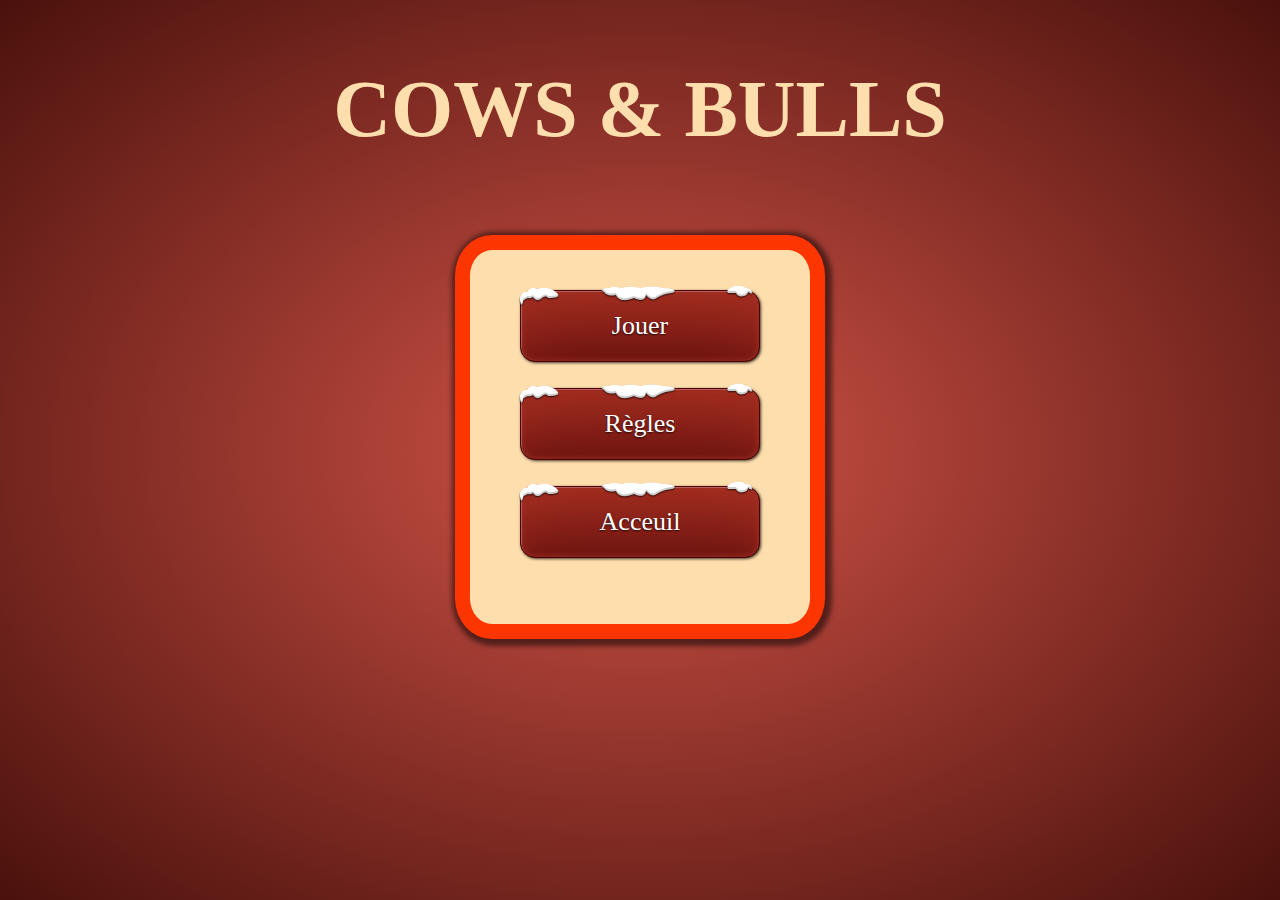
<file: cows_bulls.html>
<!DOCTYPE html>
<html>
<head>
  <meta charset="utf-8"/>
  <title>C&B</title>
  <link rel="stylesheet" href="./asset/css/c&b.css">
  <link href="https://fonts.googleapis.com/css2?family=Maven+Pro:wght@400;500;600;700&display=swap&family=Mountains+of+Christmas:wght@400;700&display=swap" rel="stylesheet">
</head>
<body>
<div id="menuContainer">
  <h1>COWS & BULLS</h1>
  <menu>
    <a href="#" class="button" onclick="transitionEnJeu()">Jouer</a>
    <a href="#" class="button" onclick="regleAlerte('Règle:')">Règles</a>
    <a href="./index.html" class="button">Acceuil</a>
  </menu>
</div>

<menu id="poPupAbondon">
  <h2 style="font-size: 3rem;">Game Over !</h2>
  <p id="numGen" style="font-size: 2rem; margin-bottom: 1rem;"></p>
  <a href="#" class="button" onclick="transitionEnJeu()">Rejouer</a>
  <a href="#" class="button" onclick="transitionHorsJeu()">Quitté</a>
</menu>
<menu id="poPupGagner">
  <h2 style="font-size: 3rem;">Vous avez Réussi !</h2>
  <h3>Stat:</h3>
  <p id="stat" style="font-size: 2rem; margin-bottom: 1rem;"></p>
  <a href="#" class="button" onclick="transitionEnJeu()">Rejouer</a>
  <a href="#" class="button" onclick="transitionHorsJeu()">Quitté</a>
</menu>

<div id="upper">
  <img class = "img-left" src="./asset/images/sapin1.png">
  <img class = "img-right" src="./asset/images/joyeux_noel.png">
  <div class="pwindow">
    <img class="pwin-img" src="./asset/images/sapin.png">
    <h2 >DEVINEZ LE NOMBRE EXACT</h2>
    <input id="bField" maxlength='4' onfocus="this.value=''" value='????' onkeyup="this.value=this.value.replace(/[^\d]/,'')"/>
    <div id="histContainer">
      <ul id="historique">
        <li id="header">
          <span>Entré</span>
          <span>Essai</span>
          <span>Cows</span>
          <span>Bulls</span>
        </li>
      </ul>

    </div>
    <a id ="valider" href="#" class="button" onclick="jouer()">Valider!</a>
  </div>
</div>
<div id="lower">
  <a id ="rejouer" href="#" class="button" onclick="transitionEnJeu()">Rejouer</a>
  <a id ="abandonner" href="#" class="button" onclick="transitionPopupAbondon()">Abandonner</a>
</div>
<div class="snowflakes"><i></i><i></i><i></i><i></i><i></i><i></i><i></i><i></i><i></i><i></i><i></i><i></i><i></i><i></i><i></i><i></i><i></i><i></i><i></i><i></i><i></i><i></i><i></i><i></i><i></i><i></i><i></i><i></i><i></i><i></i><i></i><i></i><i></i><i></i><i></i><i></i><i></i><i></i><i></i><i></i><i></i><i></i><i></i><i></i><i></i><i></i><i></i><i></i><i></i><i></i><i></i><i></i><i></i><i></i><i></i><i></i><i></i><i></i><i></i><i></i><i></i><i></i><i></i><i></i><i></i><i></i><i></i><i></i><i></i><i></i><i></i><i></i><i></i><i></i><i></i><i></i><i></i><i></i><i></i><i></i><i></i><i></i><i></i><i></i></div>
<script type="text/javascript" src="./asset/js/c&b.js"></script>
</body>

</html>
</file>
<file: asset/css/c&b.css>
*{
	margin: 0;
	color: #64ea4c;
	font-family: 'Mountains of Christmas', cursive;
}
body {
	background: radial-gradient(ellipse at center, #d35448 0%,#4a110c 100%);
	width:100%;
	height: 100%;
}
html{
	width:100%;
	height: 100%;
}
#menuContainer{
	display: flex;
	flex-direction: column;
	align-items: center;
	justify-content: space-evenly;
	padding: 5%;
	-webkit-transition: opacity 600ms, visibility 600ms;
/*	transition: opacity 600ms, visibility 600ms;
	visibility: visible;
	opacity: 1;*/
}
#menuContainer h1{
	margin-bottom: 1em;
	font-size: 5em;
	color: navajowhite;
}
menu {
	width: 260px;
	box-shadow: 2px 2px 5px 5px rgb(0 0 0 / 50%);
	padding: 40px;
	border-radius: 10%;
	margin: 0 auto;
	position: sticky;
	top: 20%;
	background-color: navajowhite;
	text-align: center;
	border: 15px solid #fd3500;
}
menu a{
	margin-bottom: 1em;
}
button {
  border: none;
  background: blue;
  cursor: pointer;
  border-radius: 3px;
  padding: 6px;
  width: 200px;
  color: white;
  margin-left: 25px;
  box-shadow: 0 3px 6px 0 rgba(0,0,0,0.2);
}
#poPupAbondon, #poPupGagner{
	display: none;
	position: absolute;
    top: 50%;  
    left: 50%; 
    transform: translate(-50%, -50%);
    z-index: 1;
    width: 50%;
}
#poPupAbondon * , #poPupGagner:not(.button) *{
	color: black;
}
#upper{
	display: none;
	height: 80vh;
	justify-content: space-evenly;
	-webkit-transition: opacity 600ms, visibility 600ms;
/*	transition: opacity 600ms, visibility 600ms;
	visibility: hidden;
	opacity: 0;*/
}
.img-right{
	position: absolute;
	width: 25%;
	height: 40%;
	right: 0;
	top: 3em;
	animation: movement-flottant 5s ease-in-out infinite;
}
.img-left{
	position: absolute;
	width: 28%;
	height: 55%;
	left: 0;
	animation: movement-flottant 5s ease-in-out infinite;
}

#lower{
	display: none;
	height: 20vh;
	align-items: center;
	justify-content: space-evenly;
	-webkit-transition: opacity 600ms, visibility 600ms;
/*	transition: opacity 600ms, visibility 600ms;
	visibility: hidden;
	opacity: 0;*/
}
.pwindow{
	display: flex;
	align-items: center;
	flex-direction: column;
	width: 45%;
	height: 70vh;
	border: 1px solid #c58c85;
	/*border-right: 0;*/
	top: 3rem;
	position: relative;
	box-shadow: rgba(50, 50, 93, 0.25) 0px 13px 27px -5px, rgba(0, 0, 0, 0.3) 0px 8px 16px -8px;
}
.pwindow:before{
	content: '';
	display: block;
	position: absolute;
	top: -7px;
	left: -3px;
	right: -9px;
	height: 23px;
	background: url([data-uri]) no-repeat 0 0,
	url([data-uri]) no-repeat 50% 0,
	url([data-uri]) no-repeat 100% 0;
}
.pwindow h2{
	
	color: navajowhite;
	margin-top: .5em;
	text-align: center;
	letter-spacing: 5px;
	text-shadow: black 0.1em 0.1em 0.2em;
}

#histContainer{
	overflow: auto;
	margin-bottom: 20%;
}
#histContainer::-webkit-scrollbar {
	width: 8px;
}

#histContainer::-webkit-scrollbar-thumb {
	background-color: #d4aa70;
	border-radius: 100px;
	border: 4px solid rgba(0, 0, 0, 0);
}
#histContainer::-webkit-scrollbar-track{
    border-radius: 0px;
    margin-block: 25px;
}
ul {
	padding: 0;
	overflow-x: hidden;
	overflow-y: auto;
	display: flow-root;
	text-align: center;
}
ul > li {
    list-style-type: none;
    min-width: 100%;
}
li > span{
	padding: 10px 20px;
	font-size: calc(100% + 8px);
	float: left;
	width: 10%;
}
#header{
	font-weight: bolder;
}
.pwindow .button{
	margin: 0 0 0.5em 0;
	position: absolute;
	bottom: 0;
}
.pwin-img{
	position: absolute;
    height: calc(50% + 2em);
    width: 50%;
    right: -24.05%;
    top: 25%;
    animation: movement-flottant 3s ease-in-out infinite;
}

@keyframes movement-flottant {
	0% { transform: translateY(0); }
	50% { transform: translateY(-16px); }
	100% { transform: translateY(0); }
}

.button {
	display: inline-block;
	-webkit-box-sizing:border-box;
	   -moz-box-sizing:border-box;
	        box-sizing:border-box;
	min-width:15rem;
	text-align: center;
	padding: 22px 33px;
	font-family: 'Lobster', cursive;
	font-size: 26px;
	line-height: 26px;
	text-decoration: none;
	color: #FFF;
	text-shadow: 0 1px 2px rgba(0,0,0,0.75);
	background: #5e0d0c;
	outline: none;
	border-radius: 15px;
	border: 1px solid #4c0300;
	box-shadow:
		inset 1px 1px 0px rgba(255,255,255,0.25), /* highlight */
		inset 0 0 6px #a23227, /* inner glow */
		inset 0 80px 80px -40px #ac3223, /* gradient */
		1px 1px 3px rgba(0,0,0,0.75); /* shadow */
		
	position: relative;
	overflow: visible; /* IE9 & 10 */
	-webkit-transition: 500ms linear;
	   -moz-transition: 500ms linear;
	     -o-transition: 500ms linear;
					transition: 500ms linear;
}

.button::before {
	content: '';
	display: block;
	position: absolute;
	top: -7px;
	left: -3px;
	right: 0;
	height: 23px;
	background: url([data-uri]) no-repeat 0 0,
	url([data-uri]) no-repeat 50% 0,
	url([data-uri]) no-repeat 100% 0;
	
}
.button:hover {
	background: #a61715;
	text-shadow: 0 1px 2px rgba(0,0,0,0.75), 0 0 40px #FFF;
	box-shadow:
		inset 1px 1px 0px rgba(255,255,255,0.25), /* highlight */
		inset 0 0 6px #da3b2c, /* inner glow */
		inset 0 80px 80px -40px #dd4330, /* gradient */
		1px 1px 3px rgba(0,0,0,0.75); /* shadow */
		
}
.button:focus {
	outline: none; /*FF*/
}
.button:active {
	box-shadow:
		inset 1px 1px 0px rgba(255,255,255,0.25), /* highlight */
		inset 0 0 6px #da3b2c, /* inner glow */
		inset 0 80px 80px -40px #dd4330, /* gradient */
		0px 1px 0px rgba(255,255,255,0.25); /* shadow */
		
	-webkit-transition: 50ms linear;
	   -moz-transition: 50ms linear;
	     -o-transition: 50ms linear;
	        transition: 50ms linear;
}

.bg {
	width: 100%;
	height: 100%;
	display: table;
	background: url([data-uri]);
	background: -moz-radial-gradient(center, ellipse cover, #d35448 0%, #4a110c 100%); /* FF3.6+ */
	background: -webkit-radial-gradient(center, ellipse cover, #d35448 0%,#4a110c 100%); /* Chrome
}
	.centerer {
		display: table-cell;
		vertical-align: middle;
		text-align: center;
		/* noise image */
		background-image: url([data-uri]);

	}
input {
	margin: .5em auto;
	border: none;
	padding: 0;
	position: relative;
	text-align: center;
	width: 10.5ch;
	background: repeating-linear-gradient(90deg, #000000 0, #000000 1ch, transparent 0, transparent 1.5ch) center 100%/ 6ch 2px no-repeat;
	font: 5ch droid sans mono, consolas, monospace;
	letter-spacing: 0.5ch;
	transition: 1s;
}
input:focus {
  outline: none;
  color: #2ff23c;
}

/*=================================Section-Neige=================================*/
.snowflakes {
	width: calc(100vw - 5%);
	position: absolute;
	top: -90px;
	left: 0;
	z-index: -1;/*Positionner la neige en arrière plan*/
}
 i, i:after, i:before {
	 background: white;
}
 i {
	 display: inline-block;
	 -webkit-animation: snowflakes 3s linear 2s 20;
	 -moz-animation: snowflakes 3s linear 2s 20;
	 position: relative;
}
 i:after, i:before {
	 height: 100%;
	 width: 100%;
	 content: ".";
	 position: absolute;
	 top: 0px;
	 left: 0px;
	 -webkit-transform: rotate(120deg);
}
 i:before {
	 -webkit-transform: rotate(240deg);
}
@keyframes snowflakes {
	 0% {
		 -webkit-transform: translate3d(0, 0, 0) rotate(0deg) scale(0.6);
	}
	 100% {
		 -webkit-transform: translate3d(15px, calc(100vh - 5%), 0px) rotate(360deg) scale(0.6);
	}
}
 .snowflakes i:nth-child(3n) {
	 width: 16px;
	 height: 4px;
	 -webkit-animation-duration: 4s;
	 -webkit-animation-iteration-count: 30;
	 -webkit-transform-origin: right -45px;
}
 .snowflakes i:nth-child(3n+1) {
	 width: 24px;
	 height: 6px;
	 -webkit-animation-duration: 6s;
	 -webkit-animation-iteration-count: 45;
	 -webkit-transform-origin: right -30px;
}
 .snowflakes i:nth-child(3n+2) {
	 width: 32px;
	 height: 8px;
	 -webkit-animation-duration: 8s;
	 -webkit-animation-iteration-count: 60;
	 -webkit-transform-origin: right -15px;
}
/*Delais différents de sorte que les flaques de neige ne commence pas tous en même temps*/
 .snowflakes i:nth-child(7n) {
	 opacity: 0.3;
	 -webkit-animation-delay: 0s;
	 -webkit-animation-timing-function: ease-in;
}
 .snowflakes i:nth-child(7n+1) {
	 opacity: 0.4;
	 -webkit-animation-delay: 1s;
	 -webkit-animation-timing-function: ease-out;
}
 .snowflakes i:nth-child(7n+2) {
	 opacity: 0.5;
	 -webkit-animation-delay: 1.5s;
	 -webkit-animation-timing-function: linear;
}
 .snowflakes i:nth-child(7n+3) {
	 opacity: 0.6;
	 -webkit-animation-delay: 2s;
	 -webkit-animation-timing-function: ease-in;
}
 .snowflakes i:nth-child(7n+4) {
	 opacity: 0.7;
	 -webkit-animation-delay: 2.5s;
	 -webkit-animation-timing-function: linear;
}
 .snowflakes i:nth-child(7n+5) {
	 opacity: 0.8;
	 -webkit-animation-delay: 3s;
	 -webkit-animation-timing-function: ease-out;
}
 .snowflakes i:nth-child(7n+6) {
	 opacity: 0.9;
	 -webkit-animation-delay: 3.5s;
	 -webkit-animation-timing-function: ease-in;
}


/*=================================Animation-alerteCustomisé=================================*/

.etendDuMillieu {
	-webkit-animation: etendDuMillieu 0.45s ease-out both;
	        animation: etendDuMillieu 0.45s ease-out both;
}

@keyframes etendDuMillieu {
  0% {
    -webkit-transform: translateZ(-800px) rotateY(90deg);
            transform: translateZ(-800px) rotateY(90deg);
    opacity: 0;
  }
  54% {
    -webkit-transform: translateZ(-160px) rotateY(87deg);
            transform: translateZ(-160px) rotateY(87deg);
    opacity: 1;
  }
  100% {
    -webkit-transform: translateZ(0) rotateY(0);
            transform: translateZ(0) rotateY(0);
  }
}
@keyframes etendDuMillieu {
  0% {
    -webkit-transform: translateZ(-800px) rotateY(90deg);
            transform: translateZ(-800px) rotateY(90deg);
    opacity: 0;
  }
  54% {
    -webkit-transform: translateZ(-160px) rotateY(87deg);
            transform: translateZ(-160px) rotateY(87deg);
    opacity: 1;
  }
  100% {
    -webkit-transform: translateZ(0) rotateY(0);
            transform: translateZ(0) rotateY(0);
  }
}

/*---------------#region Alert--------------- */

#dialogoverlay{
  display: none;
  opacity: .8;
  position: fixed;
  top: 0px;
  left: 0px;
  background: #707070;
  width: 100%;
  z-index: 10;
}

#dialogbox{
  display: none;
  position: absolute;
  background: rgb(0, 47, 43);
  border-radius:7px; 
  box-shadow: 0 4px 8px 0 rgba(0, 0, 0, 0.575);
  transition: 0.3s;
  width: 40%;
  z-index: 10;
  top:0;
  left: 0;
  right: 0;
  margin: auto;
}

#dialogbox:hover {
  box-shadow: 0 8px 16px 0 rgba(0, 0, 0, 0.911);
}

.container {
  padding: 2px 16px;
}

.pure-material-button-contained {
  position: relative;
  display: inline-block;
  box-sizing: border-box;
  border: none;
  border-radius: 4px;
  padding: 0 16px;
  min-width: 64px;
  height: 36px;
  vertical-align: middle;
  text-align: center;
  text-overflow: ellipsis;
  text-transform: uppercase;
  color: rgb(var(--pure-material-onprimary-rgb, 255, 255, 255));
  background-color: rgb(var(--pure-material-primary-rgb, 0, 77, 70));
  /* background-color: rgb(1, 47, 61) */
  box-shadow: 0 3px 1px -2px rgba(0, 0, 0, 0.2), 0 2px 2px 0 rgba(0, 0, 0, 0.14), 0 1px 5px 0 rgba(0, 0, 0, 0.12);
  font-family: var(--pure-material-font, "Roboto", "Segoe UI", BlinkMacSystemFont, system-ui, -apple-system);
  font-size: 14px;
  font-weight: 500;
  line-height: 36px;
  overflow: hidden;
  outline: none;
  cursor: pointer;
  transition: box-shadow 0.2s;
}

.pure-material-button-contained::-moz-focus-inner {
  border: none;
}

/* ---------------Overlay--------------- */

.pure-material-button-contained::before {
  content: "";
  position: absolute;
  top: 0;
  bottom: 0;
  left: 0;
  right: 0;
  background-color: rgb(var(--pure-material-onprimary-rgb, 255, 255, 255));
  opacity: 0;
  transition: opacity 0.2s;
}

/* Ripple */
.pure-material-button-contained::after {
  content: "";
  position: absolute;
  left: 50%;
  top: 50%;
  border-radius: 50%;
  padding: 50%;
  width: 32px; /* Safari */
  height: 32px; /* Safari */
  background-color: rgb(var(--pure-material-onprimary-rgb, 255, 255, 255));
  opacity: 0;
  transform: translate(-50%, -50%) scale(1);
  transition: opacity 1s, transform 0.5s;
}

/* Hover, Focus */
.pure-material-button-contained:hover,
.pure-material-button-contained:focus {
  box-shadow: 0 2px 4px -1px rgba(0, 0, 0, 0.2), 0 4px 5px 0 rgba(0, 0, 0, 0.14), 0 1px 10px 0 rgba(0, 0, 0, 0.12);
}

.pure-material-button-contained:hover::before {
  opacity: 0.08;
}

.pure-material-button-contained:focus::before {
  opacity: 0.24;
}

.pure-material-button-contained:hover:focus::before {
  opacity: 0.3;
}

/* Active */
.pure-material-button-contained:active {
  box-shadow: 0 5px 5px -3px rgba(0, 0, 0, 0.2), 0 8px 10px 1px rgba(0, 0, 0, 0.14), 0 3px 14px 2px rgba(0, 0, 0, 0.12);
}

.pure-material-button-contained:active::after {
  opacity: 0.32;
  transform: translate(-50%, -50%) scale(0);
  transition: transform 0s;
}

/* Disabled */
.pure-material-button-contained:disabled {
  color: rgba(var(--pure-material-onsurface-rgb, 0, 0, 0), 0.38);
  background-color: rgba(var(--pure-material-onsurface-rgb, 0, 0, 0), 0.12);
  box-shadow: none;
  cursor: initial;
}

.pure-material-button-contained:disabled::before {
  opacity: 0;
}

.pure-material-button-contained:disabled::after {
  opacity: 0;
}

#dialogbox > div{ 
  background:#FFF; 
  margin:8px; 
}

#dialogbox > div > #dialogboxhead{ 
  background: rgb(0, 77, 70); 
  font-size:19px; 
  padding:10px; 
  color:rgb(255, 255, 255); 
  font-family: Verdana, Geneva, Tahoma, sans-serif ;
}

#dialogbox > div > #dialogboxbody{ 
  background:rgb(0, 47, 43); 
  padding:20px; 
  color:#FFF; 
  font-family: Verdana, Geneva, Tahoma, sans-serif ;
}

#dialogbox > div > #dialogboxfoot{ 
  background: rgb(0, 47, 43); 
  padding:10px; 
  text-align:right; 
}

@media only screen and (max-height: 650px) {
  #menuContainer{padding: 0;}#menuContainer h1{margin-bottom: 0}#dialogbox{width: auto;margin: 18px!important}
}
@media only screen and (max-height: 520px) {
  #menuContainer menu {width: auto;}#menuContainer{padding: 5%}
}
</file>
